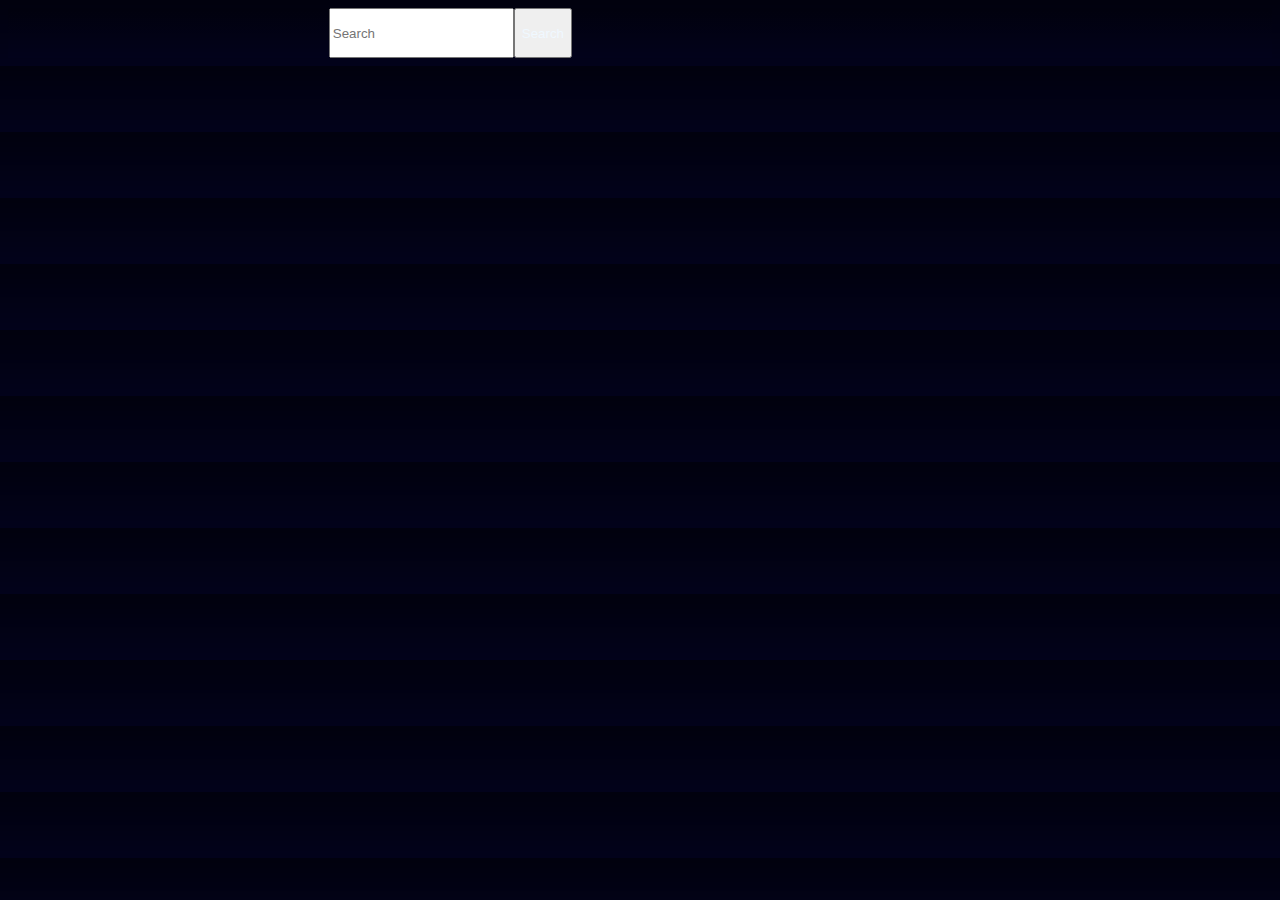
<file: index.html>
<!DOCTYPE html>
<html>
<head>
  <title>Movie</title>
  <meta name="viewport" content="width=device-width, initial-scale=1">
  <link rel="stylesheet" href="movie.css">
  <link href="https://cdn.jsdelivr.net/npm/bootstrap@5.0.2/dist/css/bootstrap.min.css" rel="stylesheet" integrity="sha384-EVSTQN3/azprG1Anm3QDgpJLIm9Nao0Yz1ztcQTwFspd3yD65VohhpuuCOmLASjC" crossorigin="anonymous">
</head>
<body>
  <div class="main">
    <div class="row1">
      <div class="container">
          <input id="input" class="form-control mr-sm-2" type="search" placeholder="Search" aria-label="Search" required>
          <button class="btn btn-outline-success my-2 my-sm-2" style="color:aliceblue" type="submit" onclick="fetching()" >Search</button>
      </div>    
    </div>
    <div id="cards-container">
      
    </div>
  </div>
  


  <script type="text/javascript" src="movie.js"></script>
  <script src="https://cdn.jsdelivr.net/npm/bootstrap@5.3.0-alpha1/dist/js/bootstrap.bundle.min.js" integrity="sha384-w76AqPfDkMBDXo30jS1Sgez6pr3x5MlQ1ZAGC+nuZB+EYdgRZgiwxhTBTkF7CXvN" crossorigin="anonymous"></script>


</body>
</html>
</file>
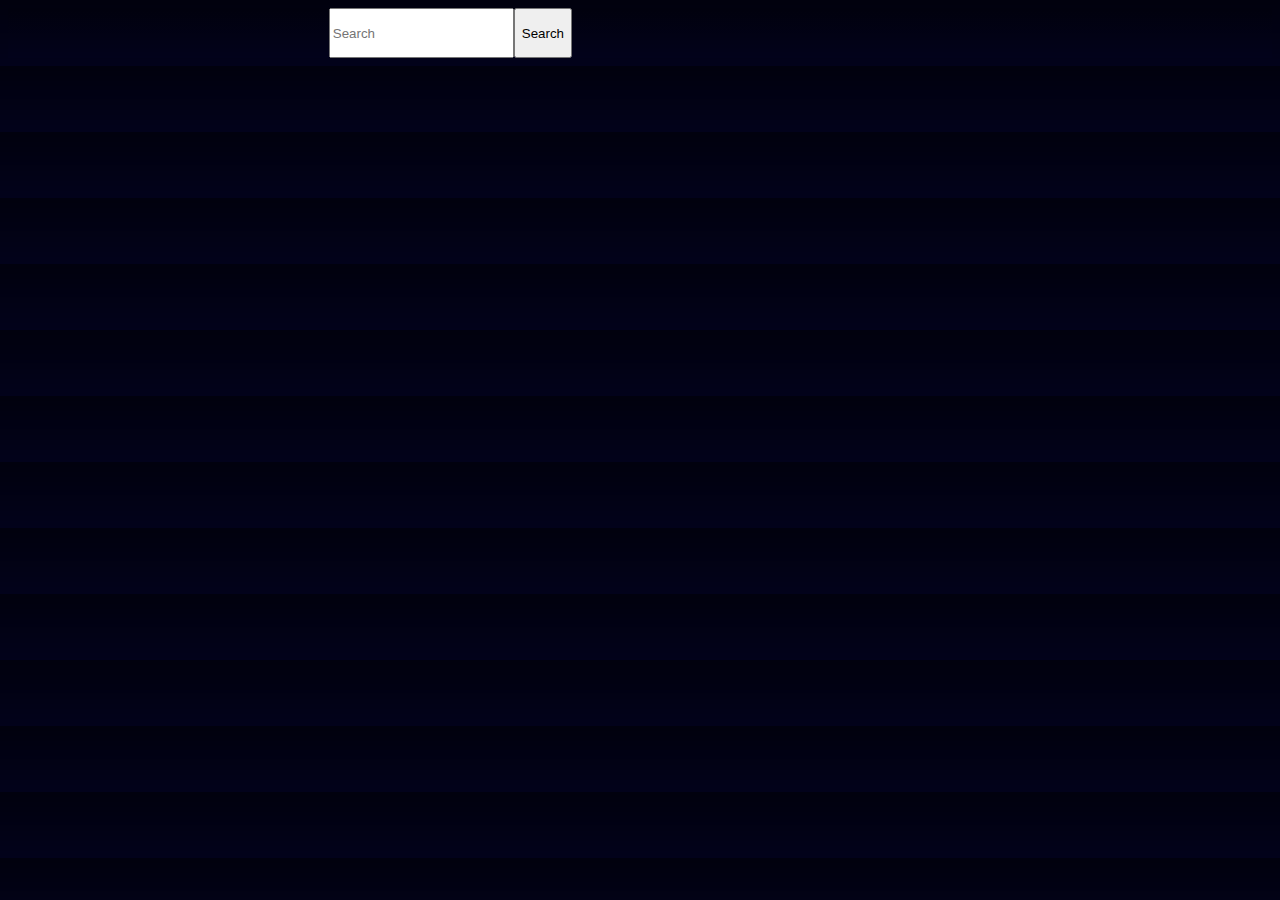
<file: movie.html>
<!DOCTYPE html>
<html>
<head>
  <title>Movie</title>
  <meta name="viewport" content="width=device-width, initial-scale=1">
  <link rel="stylesheet" href="movie.css">
  <link href="https://cdn.jsdelivr.net/npm/bootstrap@5.0.2/dist/css/bootstrap.min.css" rel="stylesheet" integrity="sha384-EVSTQN3/azprG1Anm3QDgpJLIm9Nao0Yz1ztcQTwFspd3yD65VohhpuuCOmLASjC" crossorigin="anonymous">
</head>
<body>
  <div class="main">
    <div class="row1">
      <div class="container">
          <input id="input" class="form-control mr-sm-2" type="search" placeholder="Search" aria-label="Search" required>
          <button class="btn btn-outline-success my-2 my-sm-2" type="submit" onclick="fetching()" >Search</button>
      </div>    
    </div>
    <div id="cards-container">
      
    </div>
  </div>
  


  <script type="text/javascript" src="movie.js"></script>
  <script src="https://cdn.jsdelivr.net/npm/bootstrap@5.3.0-alpha1/dist/js/bootstrap.bundle.min.js" integrity="sha384-w76AqPfDkMBDXo30jS1Sgez6pr3x5MlQ1ZAGC+nuZB+EYdgRZgiwxhTBTkF7CXvN" crossorigin="anonymous"></script>


</body>
</html>
</file>
<file: movie.css>
body{
  background-color: rgb(2, 2, 27);
  background-image: linear-gradient(180deg,rgba(0,0,0,.5) 0,rgba(0,0,0,0))
}
.main{
  /* border: 1px solid black; */
  height: auto;
  width: 100%;
  background-image: linear-gradient(180deg,rgba(0,0,0,.5) 0,rgba(0,0,0,0));
    background-color: rgb(2, 2, 27)
}
.row1{
  /* border: 1px solid black; */
  height: auto;
  width: 100%;
  /* background-color:gray; */
  display: flex;
  justify-items: center;
  align-items: center;
}
.container{
  flex-basis: 70%;
  /* border: 1px solid black; */
  height: auto;
  display: flex;
  flex-wrap: wrap;
  justify-content: center;
}
.form-control{
  height: 50px;
}



#cards-container{
  /* border: 1px solid black; */
  max-width: 1500px;
  height: auto;
  display: flex;
  flex-wrap: wrap;
  justify-content: center;
}
.card {
  /* border: 1px solid #ccc; */
  border-radius: 5px;
  box-shadow: 2px 2px 5px rgba(0, 0, 0, 0.3);
  padding: 10px;
  margin: 10px;
  width: 300px;
  height: 400px;
}
.card img{
  height: 80%;
}
.card h2 {
  font-size: 20px;
  margin: 15px 5px;
}

.card p {
  font-size: 15px;
  margin-top: 10px;
}
.card div{
  width: 100%;
  display: flex;
  flex-wrap: wrap;
  justify-content: space-around;
  line-height: 25px;
}

@media (min-width: 250px) {
  .card {
    flex-basis: 100%;
    height: 100%;
  }
  
  .card div{
    flex-wrap: wrap;
  }
  .card img{
    height: 70%;
  }
  .card h2 {
    font-size: 15px;

  }
  
  .card p {
    font-size: 12px;
  }
}
@media (min-width:600px){
  .card{
    flex-basis: 40%;
    height: 400px;
  }
  .card div{
    flex-wrap: nowrap;
  }
  .card img{
    height: 80%;
  }
}
@media (min-width: 768px) {
  .card {
    flex-basis: 30%;
  }
  .card img{
    height: 80%;
  }
}

@media (min-width: 992px) {
  .card {
    flex-basis: 23.3%
  }
  .card img{
    height: 80%;
  }
}
@media (min-width: 1200px) {
  .card {
    /* max-width: 100%; */
    flex-basis: 18.5%;
    /* flex-grow: 1; */
  }
}
@media (max-width: 250px) {
  .card {
    max-width: 100%;
    /* flex-basis: %; */
    /* flex-grow: 1; */
  }
  .card p{
      font-size: 15px;
  }
  .card img{
    height: 60%;
  }
}
</file>
